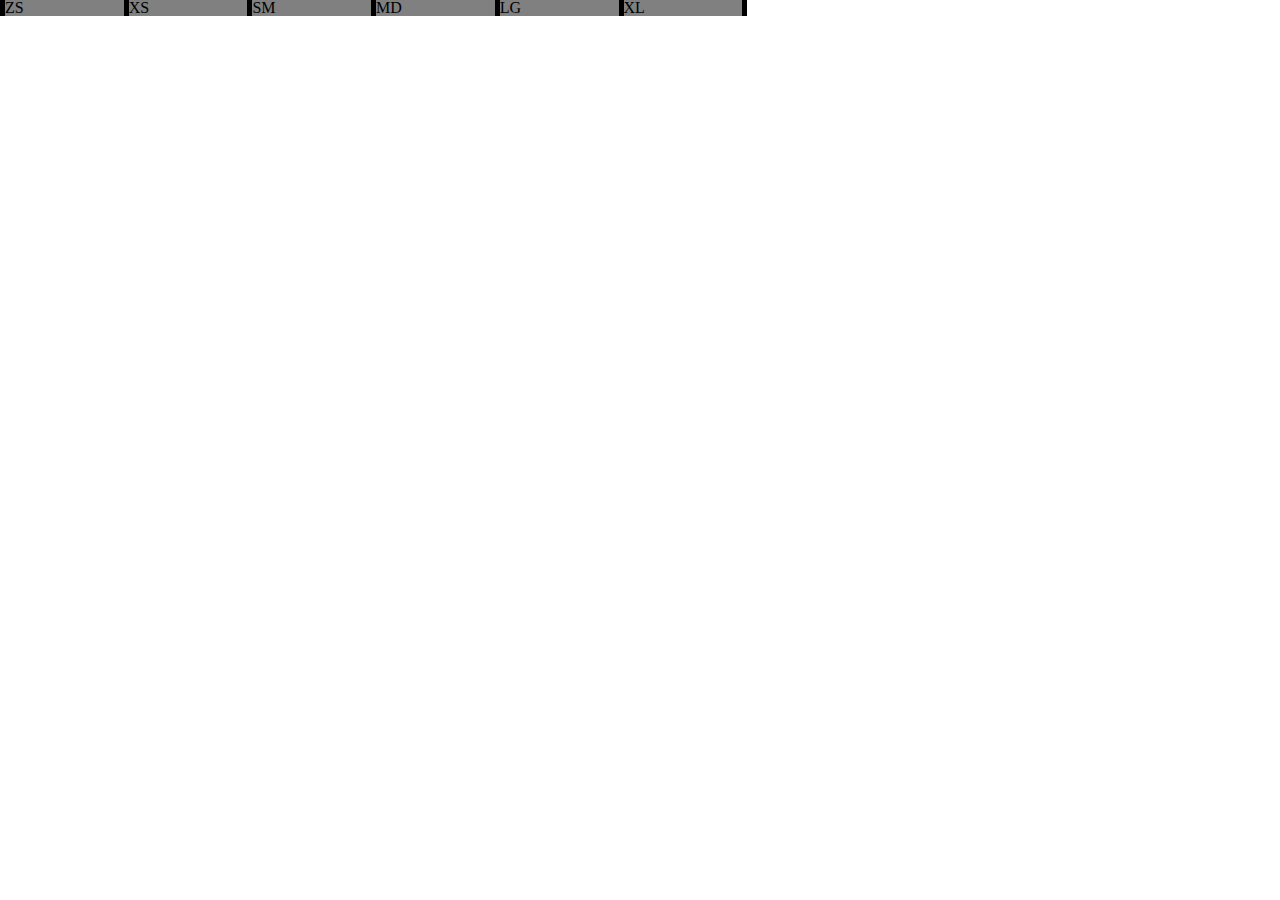
<file: index.html>
<!doctype html>
<html>
<head>
    <title>Waffle Test</title>
    <link href="css/main.css" rel="stylesheet" type="text/css">
</head>
<body>

<div data-hide-or-show>
    <div data-row>
        <div data-zs><span>ZS</span></div>
        <div data-xs><span>XS</span></div>
        <div data-sm><span>SM</span></div>
        <div data-md><span>MD</span></div>
        <div data-lg><span>LG</span></div>
        <div data-xl><span>XL</span></div>
    </div>
</div>

</body>
</html>
</file>
<file: css/main.css>
/* http://meyerweb.com/eric/tools/css/reset/ 
   v2.0 | 20110126
   License: none (public domain)
*/
html,
body,
div,
span,
applet,
object,
iframe,
h1,
h2,
h3,
h4,
h5,
h6,
p,
blockquote,
pre,
a,
abbr,
acronym,
address,
big,
cite,
code,
del,
dfn,
em,
img,
ins,
kbd,
q,
s,
samp,
small,
strike,
strong,
sub,
sup,
tt,
var,
b,
u,
i,
center,
dl,
dt,
dd,
ol,
ul,
li,
fieldset,
form,
label,
legend,
table,
caption,
tbody,
tfoot,
thead,
tr,
th,
td,
article,
aside,
canvas,
details,
embed,
figure,
figcaption,
footer,
header,
hgroup,
menu,
nav,
output,
ruby,
section,
summary,
time,
mark,
audio,
video,
.html,
.body,
.div,
.span,
.applet,
.object,
.iframe,
.h1,
.h2,
.h3,
.h4,
.h5,
.h6,
.p,
.blockquote,
.pre,
.a,
.abbr,
.acronym,
.address,
.big,
.cite,
.code,
.del,
.dfn,
.em,
.img,
.ins,
.kbd,
.q,
.s,
.samp,
.small,
.strike,
.strong,
.sub,
.sup,
.tt,
.var,
.b,
.u,
.i,
.center,
.dl,
.dt,
.dd,
.ol,
.ul,
.li,
.fieldset,
.form,
.label,
.legend,
.table,
.caption,
.tbody,
.tfoot,
.thead,
.tr,
.th,
.td,
.article,
.aside,
.canvas,
.details,
.embed,
.figure,
.figcaption,
.footer,
.header,
.hgroup,
.menu,
.nav,
.output,
.ruby,
.section,
.summary,
.time,
.mark,
.audio,
.video {
  margin: 0;
  padding: 0;
  border: 0;
  font-size: 100%;
  font: inherit;
  vertical-align: baseline;
}
/* HTML5 display-role reset for older browsers */
article,
aside,
details,
figcaption,
figure,
footer,
header,
hgroup,
menu,
nav,
section,
article,
.aside,
.details,
.figcaption,
.figure,
.footer,
.header,
.hgroup,
.menu,
.nav,
.section {
  display: block;
}
body {
  line-height: 1;
}
ol,
ul,
.ol,
.ul {
  list-style: none;
}
blockquote,
q,
.blockquote,
.q {
  quotes: none;
}
blockquote:before,
blockquote:after,
q:before,
q:after,
.blockquote:before,
.blockquote:after,
.q:before,
.q:after {
  content: '';
  content: none;
}
table,
.table {
  border-collapse: collapse;
  border-spacing: 0;
}
.clearfix {
  content: '.';
  font-size: 0px;
  clear: both;
}
.row:after {
  content: '.';
  font-size: 0px;
  clear: both;
}
.hide {
  display: none;
}
@media all and (min-width: 0em) and (max-width: 39.999em) {
  .hide-zs {
    display: none;
  }
}
@media all and (min-width: 40em) and (max-width: 79.999em) {
  .hide-xs {
    display: none;
  }
}
@media all and (min-width: 80em) and (max-width: 119.999em) {
  .hide-sm {
    display: none;
  }
}
@media all and (min-width: 120em) and (max-width: 159.999em) {
  .hide-md {
    display: none;
  }
}
@media all and (min-width: 160em) and (max-width: 239.999em) {
  .hide-lg {
    display: none;
  }
}
@media all and (min-width: 240em) and (max-width: 480em) {
  .hide-xl {
    display: none;
  }
}
@media not all and (min-width: 0em) and (max-width: 39.999em) {
  .show-zs {
    display: none;
  }
}
@media not all and (min-width: 40em) and (max-width: 79.999em) {
  .show-xs {
    display: none;
  }
}
@media not all and (min-width: 80em) and (max-width: 119.999em) {
  .show-sm {
    display: none;
  }
}
@media not all and (min-width: 120em) and (max-width: 159.999em) {
  .show-md {
    display: none;
  }
}
@media not all and (min-width: 160em) and (max-width: 239.999em) {
  .show-lg {
    display: none;
  }
}
@media not all and (min-width: 240em) and (max-width: 480em) {
  .show-xl {
    display: none;
  }
}
[data-hide-or-show] [data-row] {
  float: left;
  width: 58.00003333%;
  margin-left: 0%;
  margin-right: 0%;
  padding-left: 0%;
  padding-right: 0.3333%;
  background: black;
}
[data-hide-or-show] [data-row]:after {
  content: '.';
  font-size: 0px;
  clear: both;
}
[data-hide-or-show] [data-row] [data-zs],
[data-hide-or-show] [data-row] [data-xs],
[data-hide-or-show] [data-row] [data-sm],
[data-hide-or-show] [data-row] [data-md],
[data-hide-or-show] [data-row] [data-lg],
[data-hide-or-show] [data-row] [data-xl] {
  float: left;
  width: 16.00006667%;
  margin-left: 0.6666%;
  margin-right: 0%;
  padding-left: 0%;
  padding-right: 0%;
  background: gray;
}
</file>
